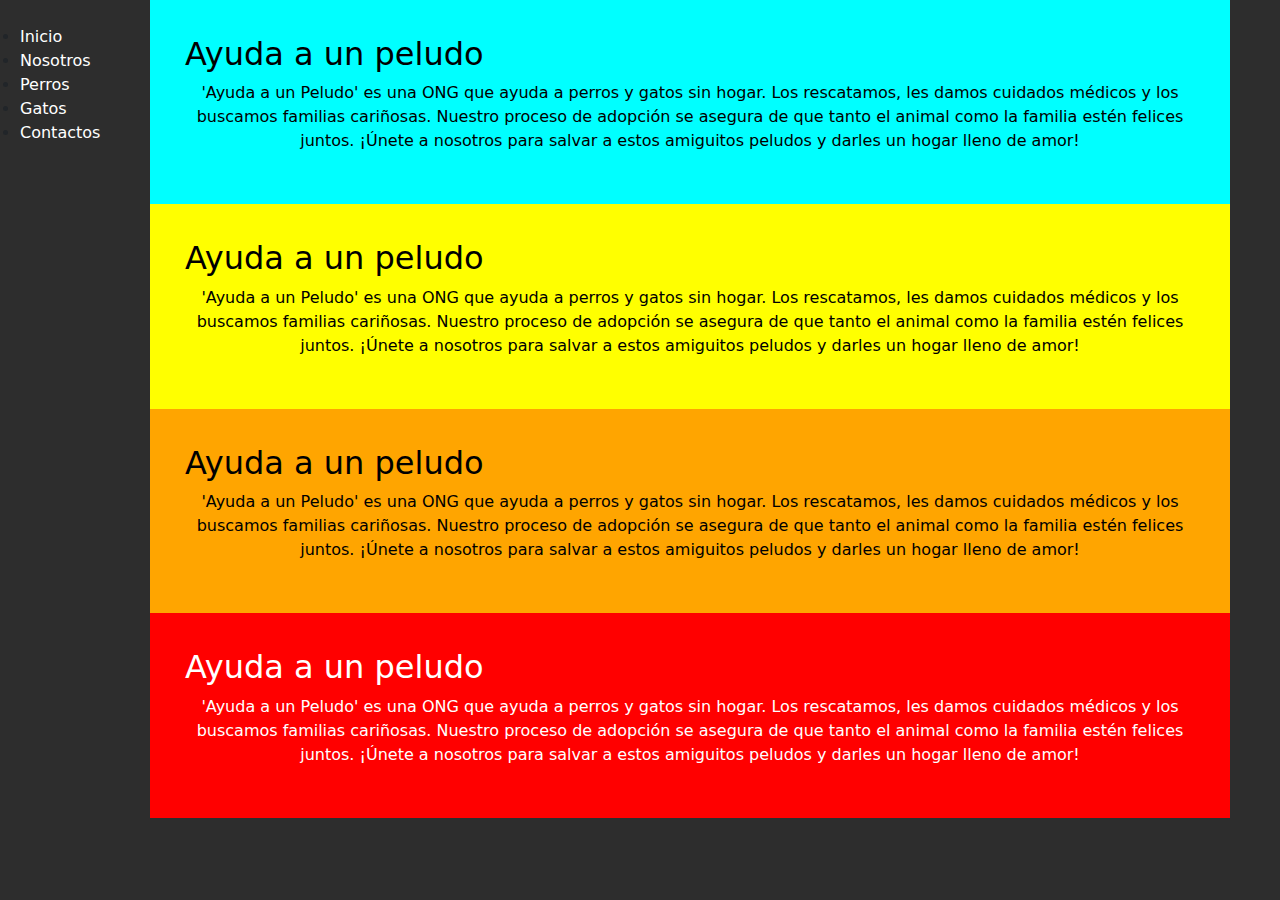
<file: 2da-pagina/index.html>
<!DOCTYPE html>
<html lang="es">

<head>
    <meta charset="UTF-8">
    <meta name="viewport" content="width=device-width, initial-scale=1.0">
    <title>Ayuda a un peludo</title>
    <link rel="stylesheet" href="./assets/css/styles.css">
    <link href="https://cdn.jsdelivr.net/npm/bootstrap@5.3.3/dist/css/bootstrap.min.css" rel="stylesheet"
        integrity="sha384-QWTKZyjpPEjISv5WaRU9OFeRpok6YctnYmDr5pNlyT2bRjXh0JMhjY6hW+ALEwIH" crossorigin="anonymous">
</head>

<body class="fondo-principal">
    <div class="barra-lateral">
        <ul>
            <li><a href="#">Inicio</a></li>
            <li><a href="#">Nosotros</a></li>
            <li><a href="#">Perros</a></li>
            <li><a href="#">Gatos</a></li>
            <li><a href="#">Contactos</a></li>
        </ul>
    </div>

    <div class="cuadro-1">
        <h2 class="d-flex">Ayuda a un peludo</h2>
        <p>
            'Ayuda a un Peludo' es una ONG que ayuda a perros y gatos sin hogar. Los rescatamos, les damos cuidados
            médicos
            y los buscamos familias cariñosas. Nuestro proceso de adopción se asegura de que tanto el animal como la
            familia
            estén felices juntos. ¡Únete a nosotros para salvar a estos amiguitos peludos y darles un hogar lleno de
            amor!
        </p>
    </div>

    
    <div class="cuadro-2">
        <h2 class="d-flex">Ayuda a un peludo</h2>
        <p>
            'Ayuda a un Peludo' es una ONG que ayuda a perros y gatos sin hogar. Los rescatamos, les damos cuidados
            médicos
            y los buscamos familias cariñosas. Nuestro proceso de adopción se asegura de que tanto el animal como la
            familia
            estén felices juntos. ¡Únete a nosotros para salvar a estos amiguitos peludos y darles un hogar lleno de
            amor!
        </p>
    </div>

    <div class="cuadro-3">
        <h2 class="d-flex">Ayuda a un peludo</h2>
        <p>
            'Ayuda a un Peludo' es una ONG que ayuda a perros y gatos sin hogar. Los rescatamos, les damos cuidados
            médicos
            y los buscamos familias cariñosas. Nuestro proceso de adopción se asegura de que tanto el animal como la
            familia
            estén felices juntos. ¡Únete a nosotros para salvar a estos amiguitos peludos y darles un hogar lleno de
            amor!
        </p>
    </div>

    <div class="cuadro-4">
        <h2 class="d-flex">Ayuda a un peludo</h2>
        <p>
            'Ayuda a un Peludo' es una ONG que ayuda a perros y gatos sin hogar. Los rescatamos, les damos cuidados
            médicos
            y los buscamos familias cariñosas. Nuestro proceso de adopción se asegura de que tanto el animal como la
            familia
            estén felices juntos. ¡Únete a nosotros para salvar a estos amiguitos peludos y darles un hogar lleno de
            amor!
        </p>
    </div>

    <script src="https://cdn.jsdelivr.net/npm/bootstrap@5.3.3/dist/js/bootstrap.bundle.min.js"
        integrity="sha384-YvpcrYf0tY3lHB60NNkmXc5s9fDVZLESaAA55NDzOxhy9GkcIdslK1eN7N6jIeHz"
        crossorigin="anonymous"></script>
</body>

</html>
</file>
<file: 2da-pagina/assets/css/styles.css>
body{
    margin: 0;
    padding: 0;
  }
  
  .fondo-principal{
    background-color: rgb(45, 45, 45);
  }

  .cuadro-1{
    background-color: cyan;
    color: black;
    margin-left: 150px;
    margin-right: 50px;
    text-align: center;
    padding: 35px;
  }

  .cuadro-2{
    background-color: yellow;
    color: black;
    margin-left: 150px;
    margin-right: 50px;
    text-align: center;
    padding: 35px;
  }

  .cuadro-3{
    background-color: orange;
    color: black;
    margin-left: 150px;
    margin-right: 50px;
    text-align: center;
    padding: 35px;
  }

  .cuadro-4{
    background-color: red;
    color: white;
    margin-left: 150px;
    margin-right: 50px;
    text-align: center;
    padding: 35px;
  }

  .barra-lateral {
    position: fixed;
    height: 100%;
    width: 150px;
    background-color: rgb(45, 45, 45);
  }
  
  .barra-lateral ul {
    margin-left: 20px;
    margin-top: 25px;
    padding: 0;
  }
  
  .barra-lateral ul li a {
    color: white;
    text-decoration: none;
  }

  ul li a:hover{
    color: rgb(140, 140, 140);
  }
</file>
